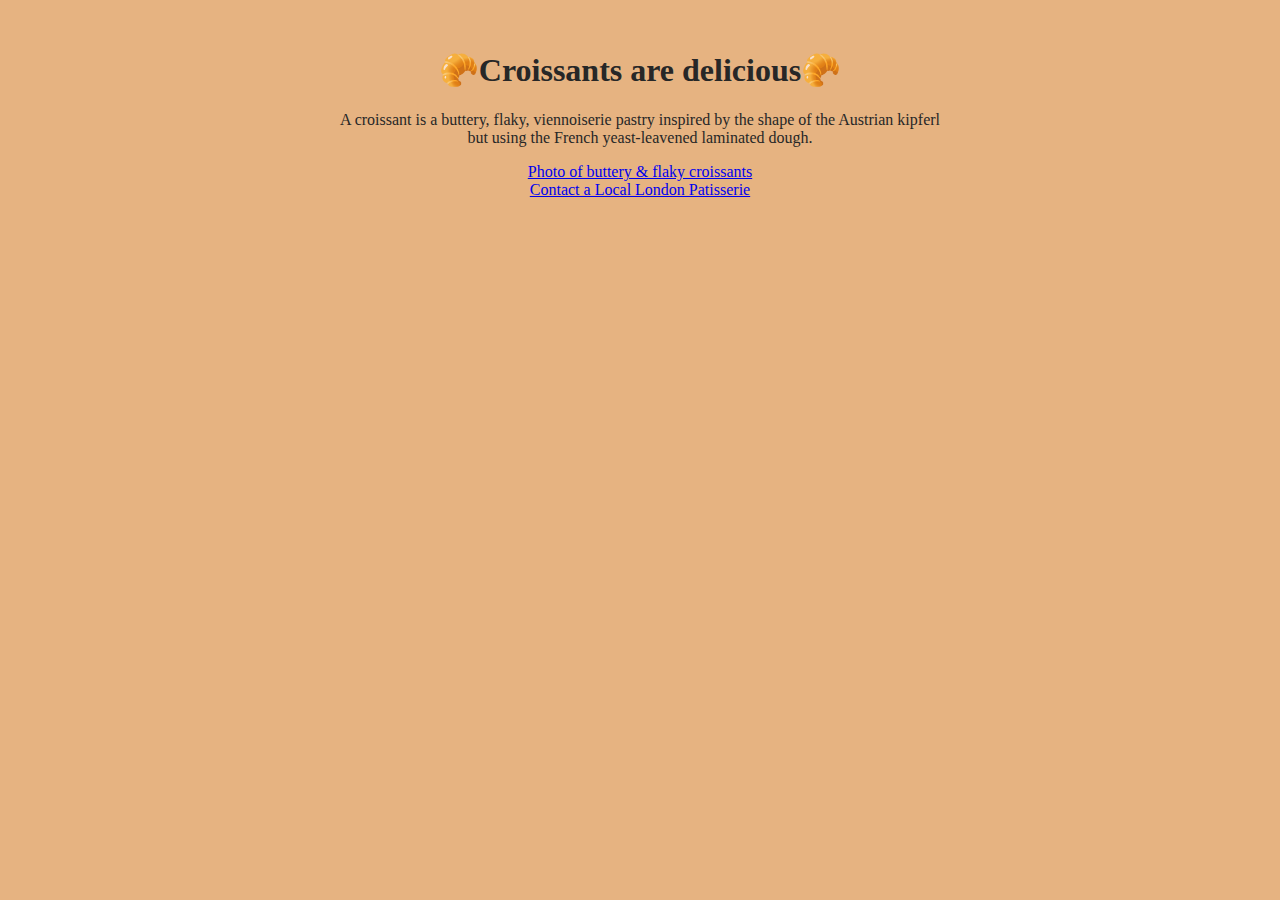
<file: index.html>
<!DOCTYPE html>
<html lang="en">
  <head>
    <meta charset="UTF-8" />
    <meta http-equiv="X-UA-Compatible" content="IE=edge" />
    <meta name="viewport" content="width=device-width, initial-scale=1.0" />
    <meta
      name="description"
      content="A croissant is a buttery, flaky, viennoiserie pastry inspired by the shape
      of the Austrian kipferl but using the French yeast-leavened laminated
      dough."
    />
    <link
      href="https://cdn.jsdelivr.net/npm/bootstrap@5.3.0-alpha3/dist/css/bootstrap.min.css"
      rel="stylesheet"
      integrity="sha384-KK94CHFLLe+nY2dmCWGMq91rCGa5gtU4mk92HdvYe+M/SXH301p5ILy+dN9+nJOZ"
      crossorigin="anonymous"
    />
    <link rel="stylesheet" href="/css/styles.css" />
    <title>🥐Croissants - The superior pastry🥐</title>
  </head>
  <body>
    <h1>🥐Croissants are delicious🥐</h1>
    <p>
      A croissant is a buttery, flaky, viennoiserie pastry inspired by the shape
      of the Austrian kipferl but using the French yeast-leavened laminated
      dough.
    </p>
    <a href="/photo.html" title="Photo of buttery & flaky croissants"
      >Photo of buttery & flaky croissants</a
    ><br />
    <a href="/contact.html" title="Contact a Local London Patisserie"
      >Contact a Local London Patisserie</a
    >
  </body>
</html>
</file>
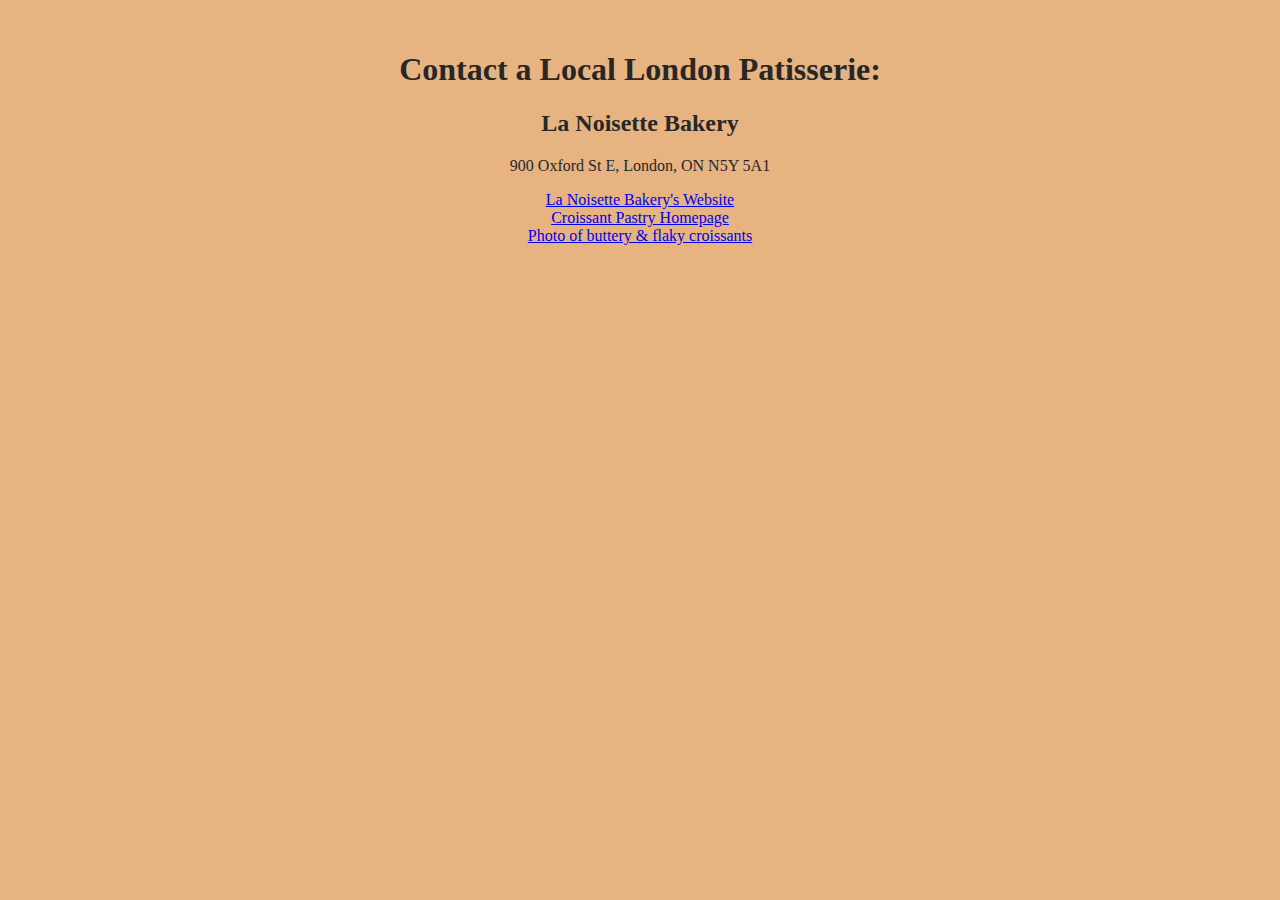
<file: contact.html>
<!DOCTYPE html>
<html lang="en">
  <head>
    <meta charset="UTF-8" />
    <meta http-equiv="X-UA-Compatible" content="IE=edge" />
    <meta name="viewport" content="width=device-width, initial-scale=1.0" />
    <meta
      name="description"
      content="Contact a local London patisserie to purchase croissants. A croissant is a buttery, flaky, viennoiserie pastry inspired by the shape
      of the Austrian kipferl but using the French yeast-leavened laminated
      dough."
    />
    <link
      href="https://cdn.jsdelivr.net/npm/bootstrap@5.3.0-alpha3/dist/css/bootstrap.min.css"
      rel="stylesheet"
      integrity="sha384-KK94CHFLLe+nY2dmCWGMq91rCGa5gtU4mk92HdvYe+M/SXH301p5ILy+dN9+nJOZ"
      crossorigin="anonymous"
    />
    <link rel="stylesheet" href="/css/styles.css" />
    <title>Contact a Local London Patisserie</title>
  </head>
  <body>
    <h1>Contact a Local London Patisserie:</h1>
    <h2>La Noisette Bakery</h2>
    <p>900 Oxford St E, London, ON N5Y 5A1</p>
    <a href="http://www.lanoisettebakery.com/" target="_blank"
      >La Noisette Bakery's Website</a
    ><br />
    <a href="/index.html" title="Croissant Pastry Homepage"
      >Croissant Pastry Homepage</a
    ><br />
    <a href="/photo.html" title="Photo of buttery & flaky croissants"
      >Photo of buttery & flaky croissants</a
    >
  </body>
</html>
</file>
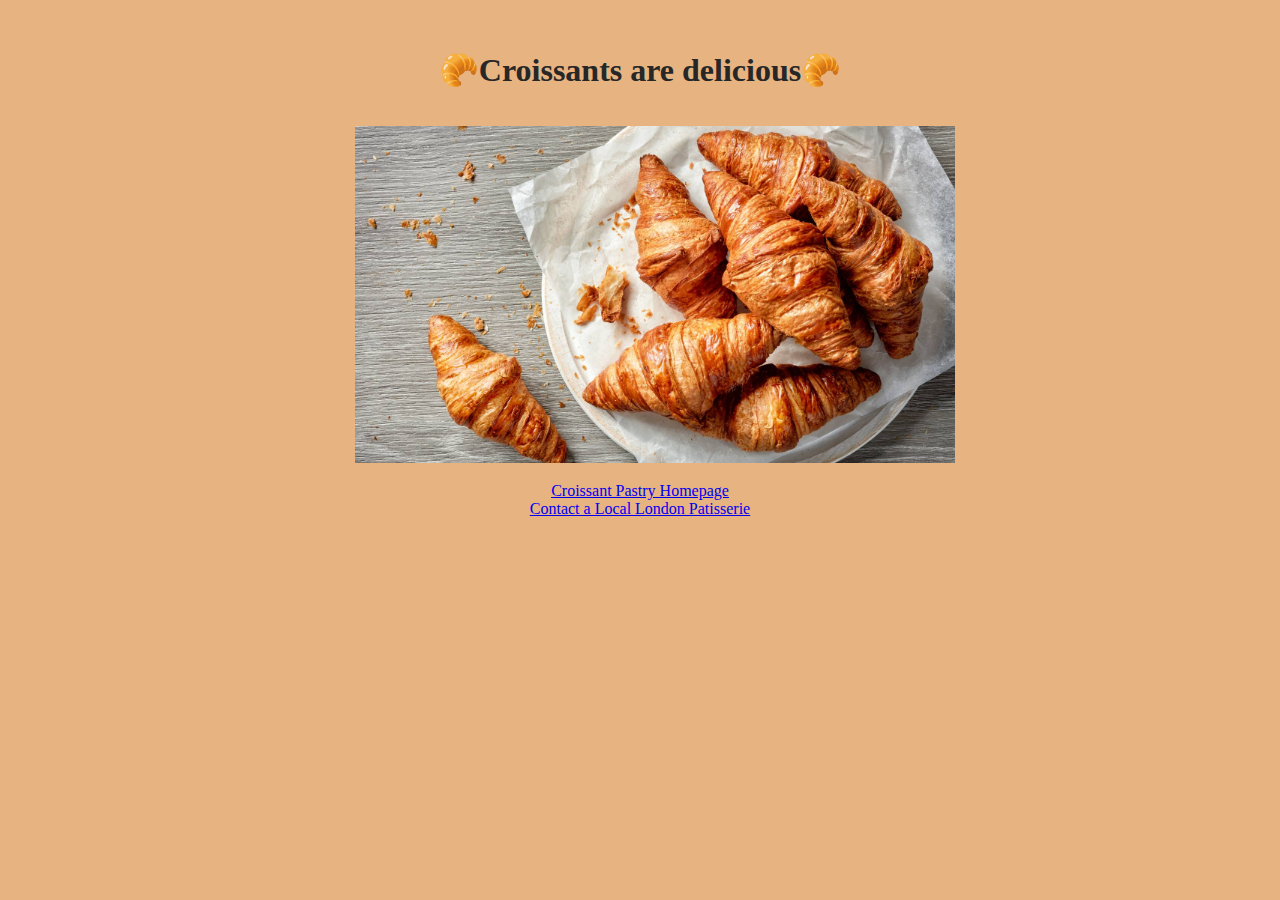
<file: photo.html>
<!DOCTYPE html>
<html lang="en">
  <head>
    <meta charset="UTF-8" />
    <meta http-equiv="X-UA-Compatible" content="IE=edge" />
    <meta name="viewport" content="width=device-width, initial-scale=1.0" />
    <meta
      name="description"
      content="Photo of croissants. A croissant is a buttery, flaky, viennoiserie pastry inspired by the shape
      of the Austrian kipferl but using the French yeast-leavened laminated
      dough."
    />
    <link
      href="https://cdn.jsdelivr.net/npm/bootstrap@5.3.0-alpha3/dist/css/bootstrap.min.css"
      rel="stylesheet"
      integrity="sha384-KK94CHFLLe+nY2dmCWGMq91rCGa5gtU4mk92HdvYe+M/SXH301p5ILy+dN9+nJOZ"
      crossorigin="anonymous"
    />
    <link rel="stylesheet" href="/css/styles.css" />
    <title>Photo of buttery & flaky croissants</title>
  </head>
  <body>
    <h1>🥐Croissants are delicious🥐</h1>
    <img
      src="/images/Croissants on a plate.jpeg"
      alt="Beautiful croissants on a plate"
    />
    <a href="/index.html" title="Croissant Pastry Homepage"
      >Croissant Pastry Homepage</a
    ><br />
    <a href="/contact.html" title="Contact a Local London Patisserie"
      >Contact a Local London Patisserie</a
    >
  </body>
</html>
</file>
<file: css/styles.css>
body {
  background: rgb(230, 179, 129);
  color: rgb(39, 39, 39);
  text-align: center;
  max-width: 600px;
  margin: 0 auto;
  padding-top: 30px;
}
img {
  padding: 15px;
  width: 100%;
}
</file>
